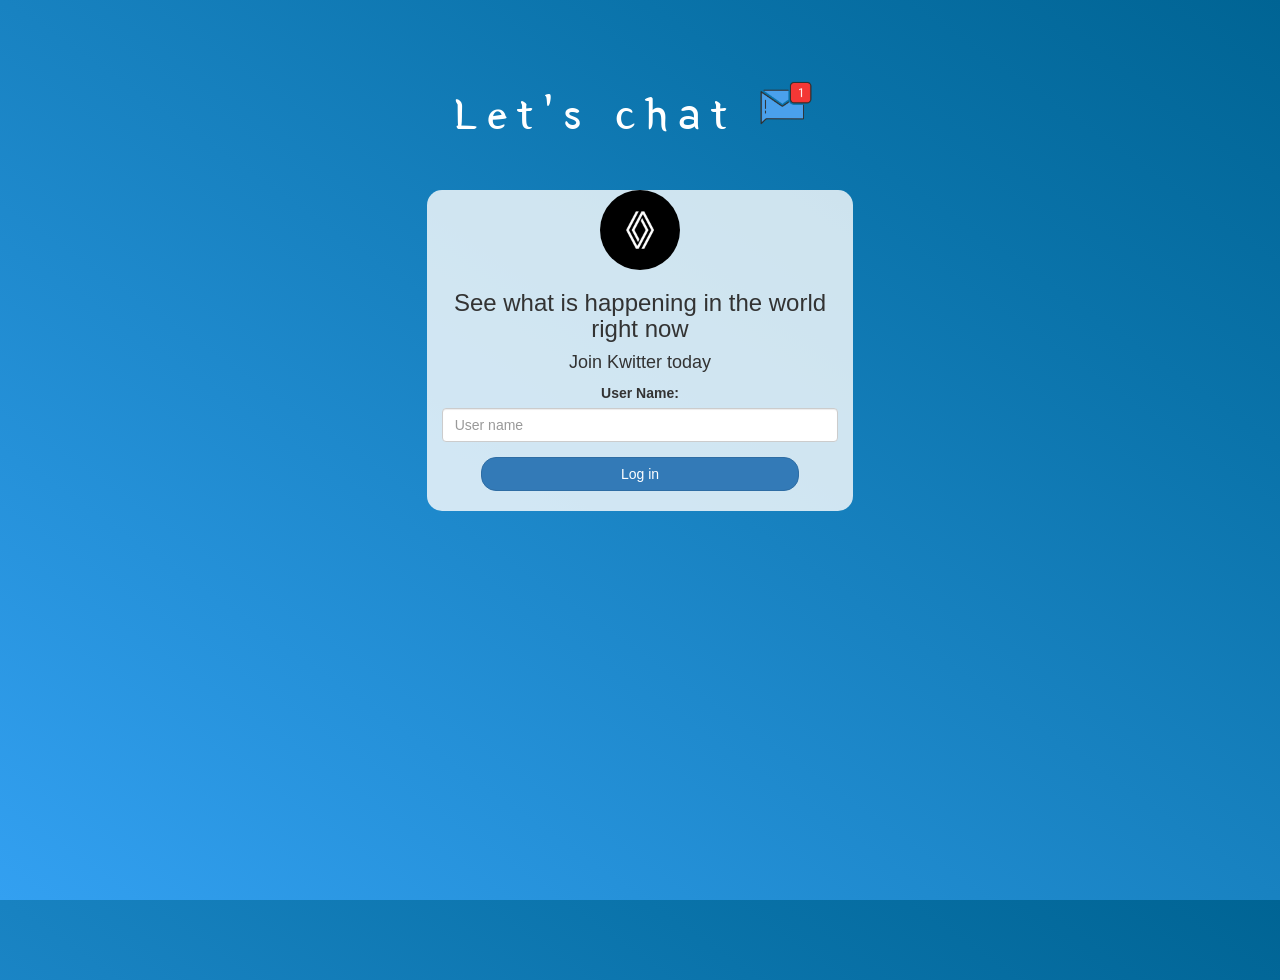
<file: index.html>
<html>
<head>
	<title>Let's chat</title>
<link href="https://fonts.googleapis.com/css?family=Yeon+Sung&display=swap" rel="stylesheet"><meta name="viewport" content="width=device-width, initial-scale=1">

<link rel="stylesheet" href="https://maxcdn.bootstrapcdn.com/bootstrap/3.4.0/css/bootstrap.min.css">
<script src="https://ajax.googleapis.com/ajax/libs/jquery/3.4.1/jquery.min.js"></script>
<script src="https://maxcdn.bootstrapcdn.com/bootstrap/3.4.0/js/bootstrap.min.js"></script>

<link rel="stylesheet" type="text/css" href="kwitter.css">
<script src="kwitter.js"></script>
</head>
<body>
<center>
	<h1 class="header">	
		Let's chat	<sup>
			<img src="m2.png">
	</sup>
</h1>
	<div class="col-lg-4 col-md-6 col-sm-6 col-xs-11 login_div">
	<img src="logo.jpg" class="logo img-responsive">
		<h3 >See what is happening in the world right now</h3>
		<h4 >Join Kwitter today</h4>
		<div class="form-group">
		  <label >User Name:</label>
<input type="text" placeholder="User name" id="user_name" class="form-control">
		</div>
		<button id="login_button" class="btn btn-primary" onclick="addUser()">Log in</button>
		<br><br>
	</div>
</center>
</body>
</html>
</file>
<file: kwitter.css>
html, body
{
  height: 100%;
  margin: 0;
  text-align: center;
}
body
{
background-image: linear-gradient(to right top, #33a0f1, #2591d9, #1882c1, #0a73aa, #006494);
}

.header
{
	color: white;font-family: 'Yeon Sung';font-size: 45px;letter-spacing: 10px;margin-top: 80px;
}
.header img
{
	width: 80px;margin-left: -15px;
}

.login_div
{
	background: rgba(255,255,255,0.8);float: none;border-radius: 15px;
}

.logo
{
	width: 80px;
	margin-top: 30px;
	border-radius: 40px;
}

#login_button
{
	width: 80%;border-radius: 15px;
}

.room_name
{
	cursor: pointer;
	font-size: 20px;
}


#logout
{
	font-size: 20px; float: right;
}


#output
{
	padding: 10px; width:80%;background: rgba(255,255,255,0.8);border-radius: 15px;
}

.input_div_room_page
{
	width: 80%;
}

.input_div label
{
	color: white;font-size: 20px;
}


.input_div_message_page
{
	position: fixed;bottom: 0px;width: 100%;background: rgba(255,255,255,0.8);
}
.input_div_message_page label
{
	color: black;
}
.input_div_message_page #msg
{
	width: 80%;
}
.input_div_message_page button
{
	margin-top: 15px;
	width: 50%; 
}
.color_white
{
	color: white
}

.user_tick
{
	width:20px;
}
.message_h4
{
	padding-left:5px;color:grey;
}
</file>
